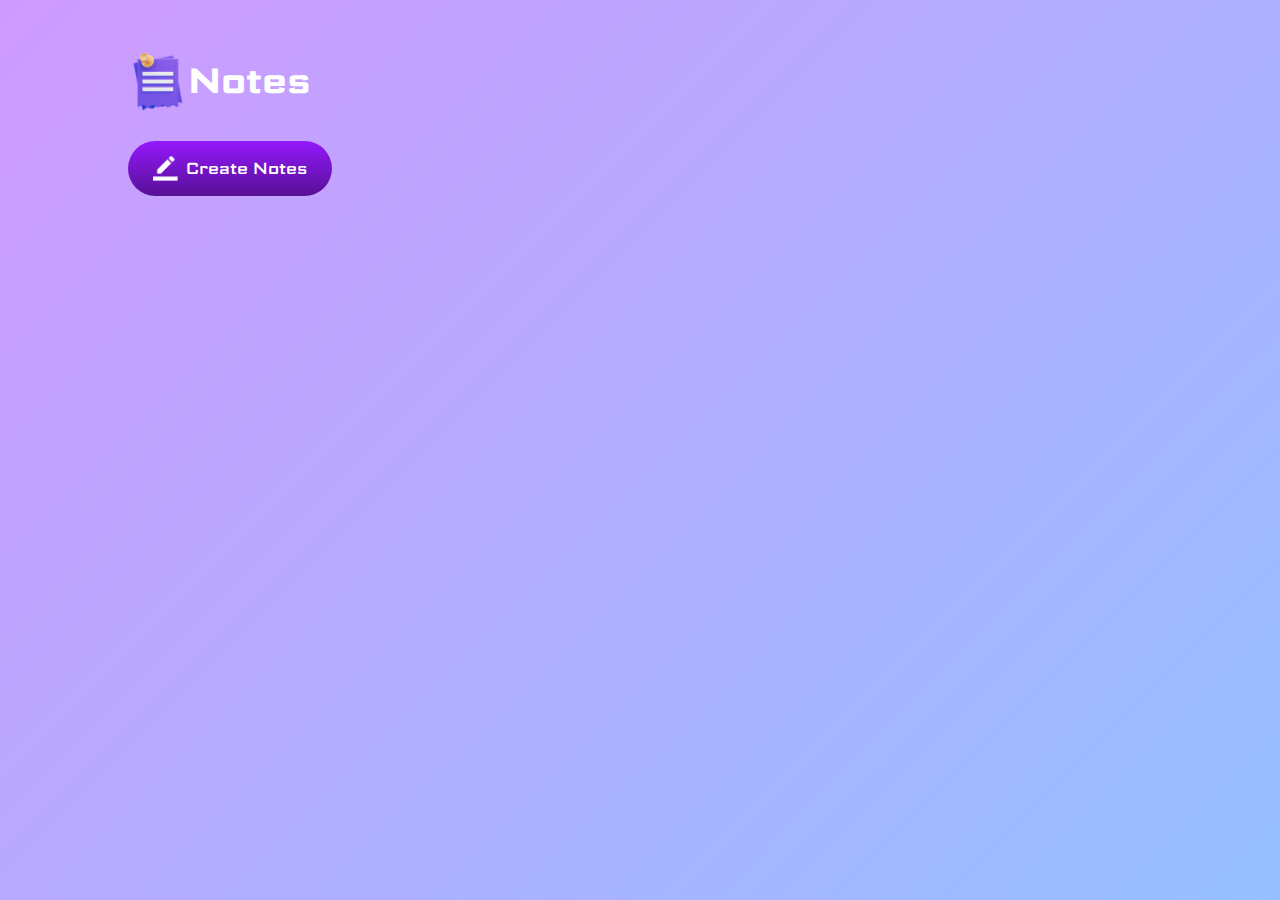
<file: Notes-App/index.html>
<!DOCTYPE html>
<html lang="en">
<head>
    <meta charset="UTF-8">
    <meta name="viewport" content="width=device-width, initial-scale=1.0">
    <title>Notes App</title>
    <link rel="stylesheet" href="style.css">
</head>
<body>
        <div class="container">
            <h1><img src="images/notes.png" alt="">Notes</h1>
            <button class="btn"><img src="images/edit.png" alt="">Create Notes</button>
            <div class="notes-container">
                <!-- <p contenteditable="true" class="input-box">
                    <img src="images/delete.png" alt="">
                </p> -->
            </div>
        </div>
  
</body>
<script src="script.js"></script>
</html>
</file>
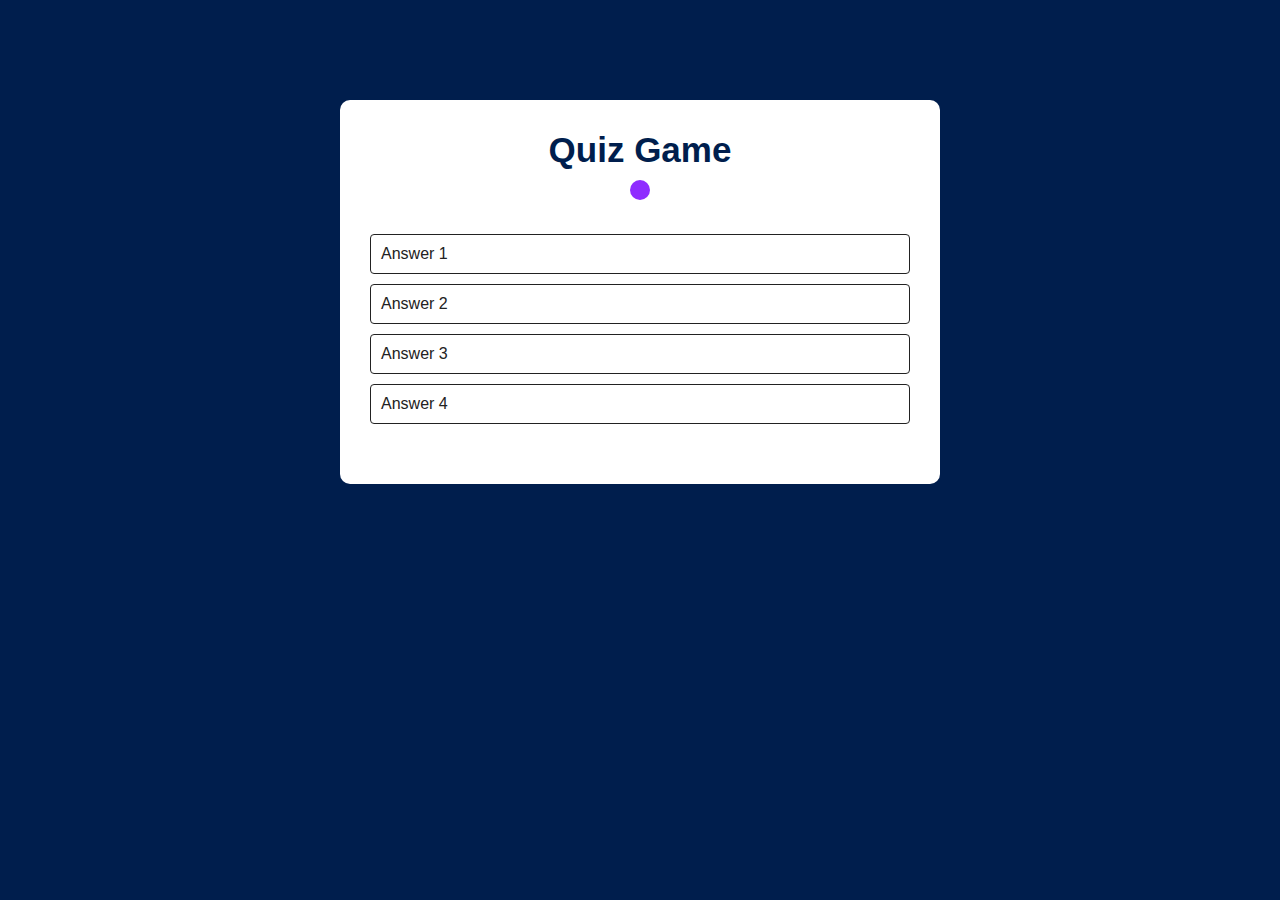
<file: Quizz-App/index.html>
<!DOCTYPE html>
<html lang="en">
<head>
    <meta charset="UTF-8">
    <meta name="viewport" content="width=device-width, initial-scale=1.0">
    <title>Quiz App</title>
    <link rel="stylesheet" href="style.css">
</head>
<body>
    <div class="app">
        <h1>Quiz Game</h1>
        <h2 class="category"></h2>
        <div class="quiz">
            <h2 id="question"></h2>
            <ul id="answer-btns">
                <li class="btn">Answer 1</li>
                <li class="btn">Answer 2</li>
                <li class="btn">Answer 3</li>
                <li class="btn">Answer 4</li>
            </ul>
            <button id="nxt-btn">Next</button>
        </div>
    </div>
</body>
<script src="script.js"></script>
</html>
</file>
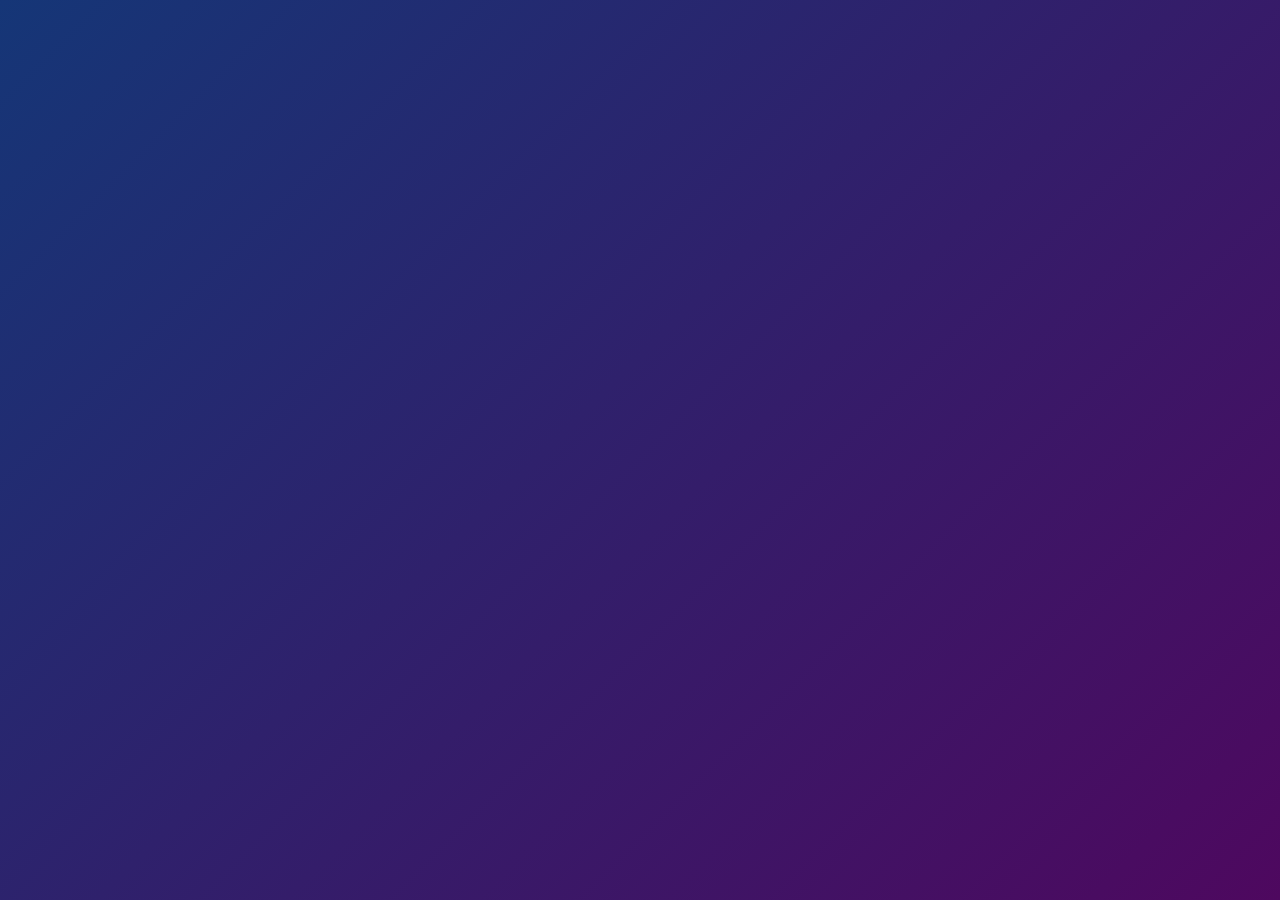
<file: To-Do List/index.html>
<!DOCTYPE html>
<html lang="en">
<head>
    <meta charset="UTF-8">
    <meta name="viewport" content="width=device-width, initial-scale=1.0">
    <title>To-Do List</title>
    <link rel="stylesheet" href="style.css">
</head>
<body>
    <div class="container"></div>
</body>
<script src="script.js"></script>
</html>
</file>
<file: Notes-App/style.css>
@import url('https://fonts.googleapis.com/css2?family=Science+Gothic:wght@100..900&display=swap');

*{
    margin: 0;
    padding: 0;
    font-family: 'Science Gothic', sans-serif;
    box-sizing: border-box;
}
.container{
    width: 100%;
    min-height: 100vh;
    background: linear-gradient(135deg, #cf9aff, #95c0ff);
    color: #fff;
    padding-top: 4%;
    padding-left: 10%;
    padding-bottom: 4%;
}
.container h1{
    display: flex;
    align-items: center;
    font-size: 35px;
    font-weight: 600;
}
.container h1 img{
    width: 60px;
}
.container button img{
    width: 25px;
    margin-right: 8px;
}
.container button{
    display: flex;
    align-items: center;
    background: linear-gradient(#9418fd, #571094);
    color: #fff;
    font-size: 16px;
    outline: 0;
    border: 0;
    border-radius: 40px;
    padding: 15px 25px;
    margin: 30px 0 20px;
    cursor: pointer;
}
.container button:hover{
    opacity: 80%;
}
.input-box{
    position: relative;
    width: 100%;
    max-width: 500px;
    min-height: 150px;
    background: #fff;
    color: #333;
    padding: 20px;
    margin: 20px 0;
    outline: none;
    border-radius: 5px;
}
.input-box img{
    width: 25px;
    position: absolute;
    bottom: 15px;
    right: 15px;
    cursor: pointer
}
</file>
<file: Quizz-App/style.css>
*{
    margin: 0;
    padding: 0;
    font-family: 'League-Spartan', sans-serif;
    box-sizing: border-box;
}
body{
    background: #001e4d;
}
.app{
    background: #fff;
    width: 90;
    max-width: 600px;
    margin: 100px auto 0;
    border-radius: 10px;
    padding: 30px;
    text-align: center;;
}
.app h1{
    font-size: 35px;
    color: #001e4d;
    font-weight: 600;
    padding-bottom: 10px;
    text-align: center;
}
.category{
    font-size: 18px;
    color: #ffffff;
    font-weight: 500;
    padding: 10px;
    text-align: center;
    background: rgb(143, 44, 255);
    margin: auto;
    border-radius: 20px;
    display: inline-block;
    margin: 0 auto;
}
.quiz{
    padding: 20px 0;
}
.quiz h2{
    font-size: 18px;
    color: #001e4d;
    font-weight: 600;
    text-align: left;
}
.btn{
    list-style: none;
    background: #fff;
    color: #222;
    font-weight: 500;
    width: 100%;
    border: 1px solid #222;
    padding: 10px;
    margin: 10px 0;
    text-align: left;
    border-radius: 4px;
    cursor: pointer;
    transition: all 0.3s;
}
.btn:hover{
    background: #222;
    color: #fff;
}
#nxt-btn{
    background: #001e4d;
    color: #fff;
    font-weight: 500;
    width: 150px;
    border: 0;
    padding: 10px;
    margin: 20px auto 0;
    border-radius: 4px;
    cursor: pointer;
    display: none;
}
</file>
<file: To-Do List/style.css>
*{
    margin: 0;
    padding: 0;
    font-family: 'League-Spartan', sans-serif;
    box-sizing: border-box;
}
.container{
    width: 100%;
    min-height: 100vh;
    background: linear-gradient(135deg, #153677, #4e085f);
    padding: 10px;
}
.todo-app{
    width: 100%;
    max-width: 540px;
    background: #fff;
    margin: 100px auto 20px;
    padding: 40px 30px 70px;
    border-radius: 10px;
}
</file>
